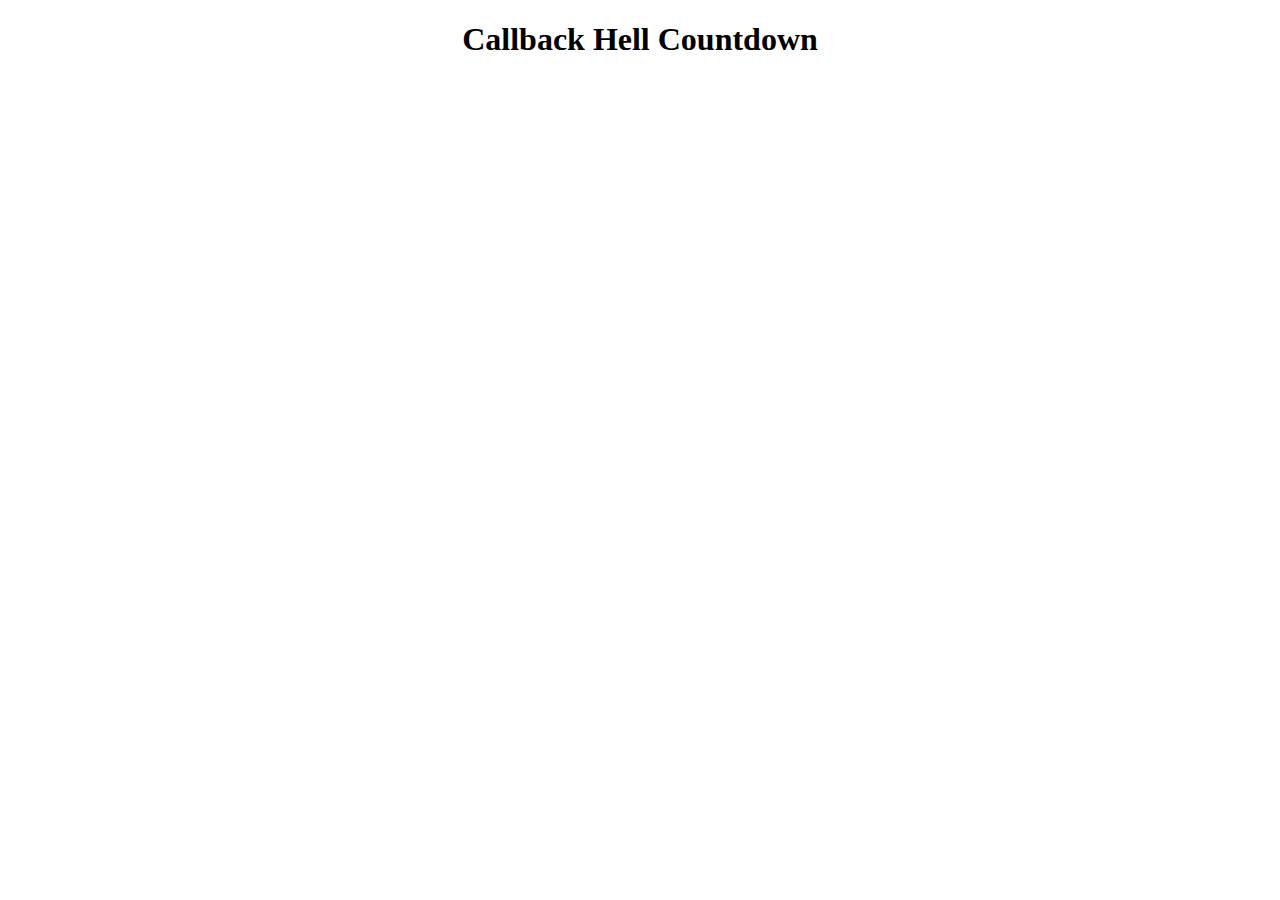
<file: Ass17_callback_hell/index.html>
<!DOCTYPE html>
<html lang="en">
<head>
    <meta charset="UTF-8">
    <meta http-equiv="X-UA-Compatible" content="IE=edge">
    <meta name="viewport" content="width=device-width, initial-scale=1.0">
    <title>Document</title>
</head>
<body>
    <script src="script.js"></script>

    <style>
        .align_center{
            text-align: center;
        }
        </style>
</body>
</html>
</file>
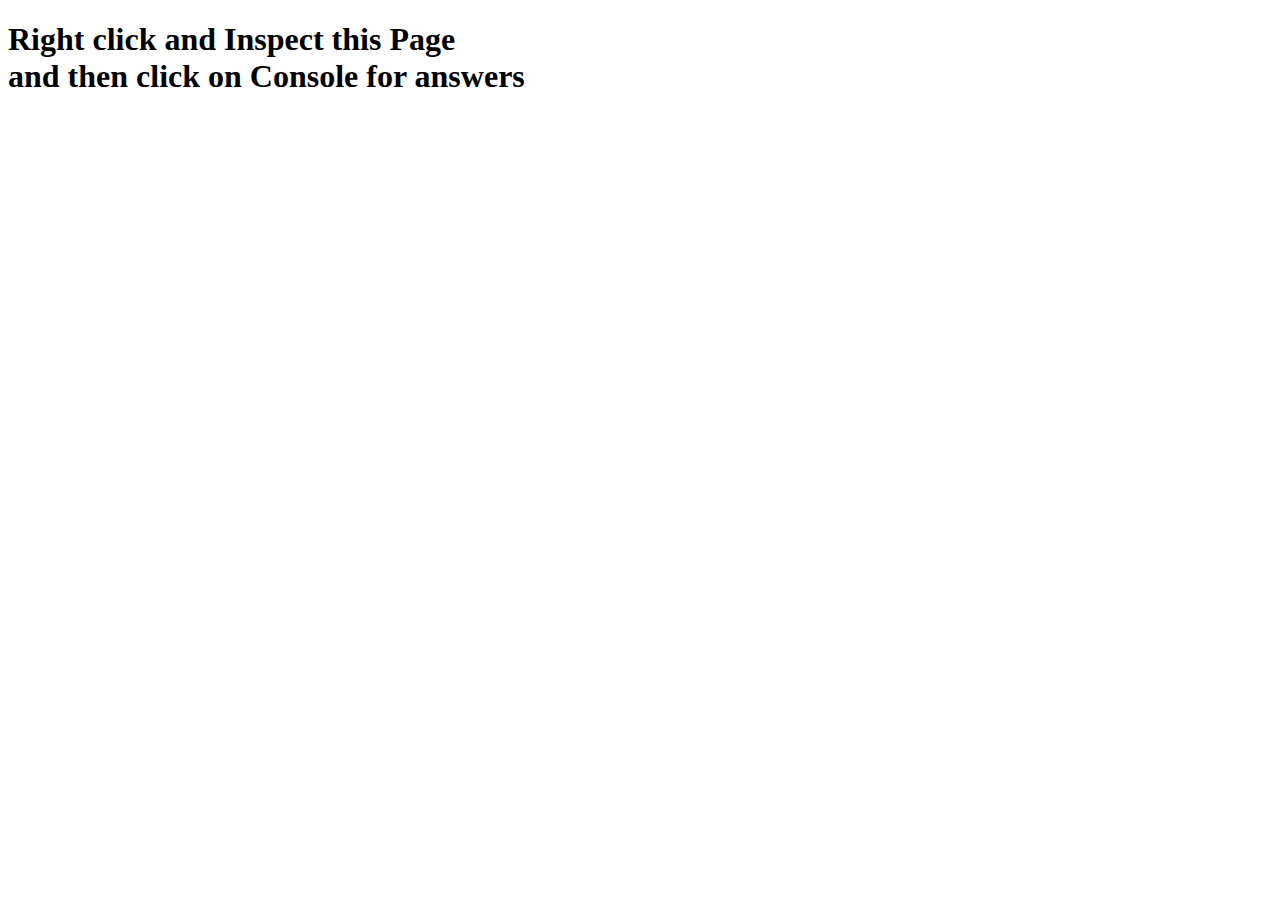
<file: Ass7/index.html>
<!DOCTYPE html>
<html lang="en">
<head>
    <meta charset="UTF-8">
    <meta http-equiv="X-UA-Compatible" content="IE=edge">
    <meta name="viewport" content="width=device-width, initial-scale=1.0">
    <title>Document</title>
    <script src="script.js"></script>
</head>
<body>
    <h1>Right click and Inspect this Page <br> and then click on Console for answers</h1>
</body>
</html>
</file>
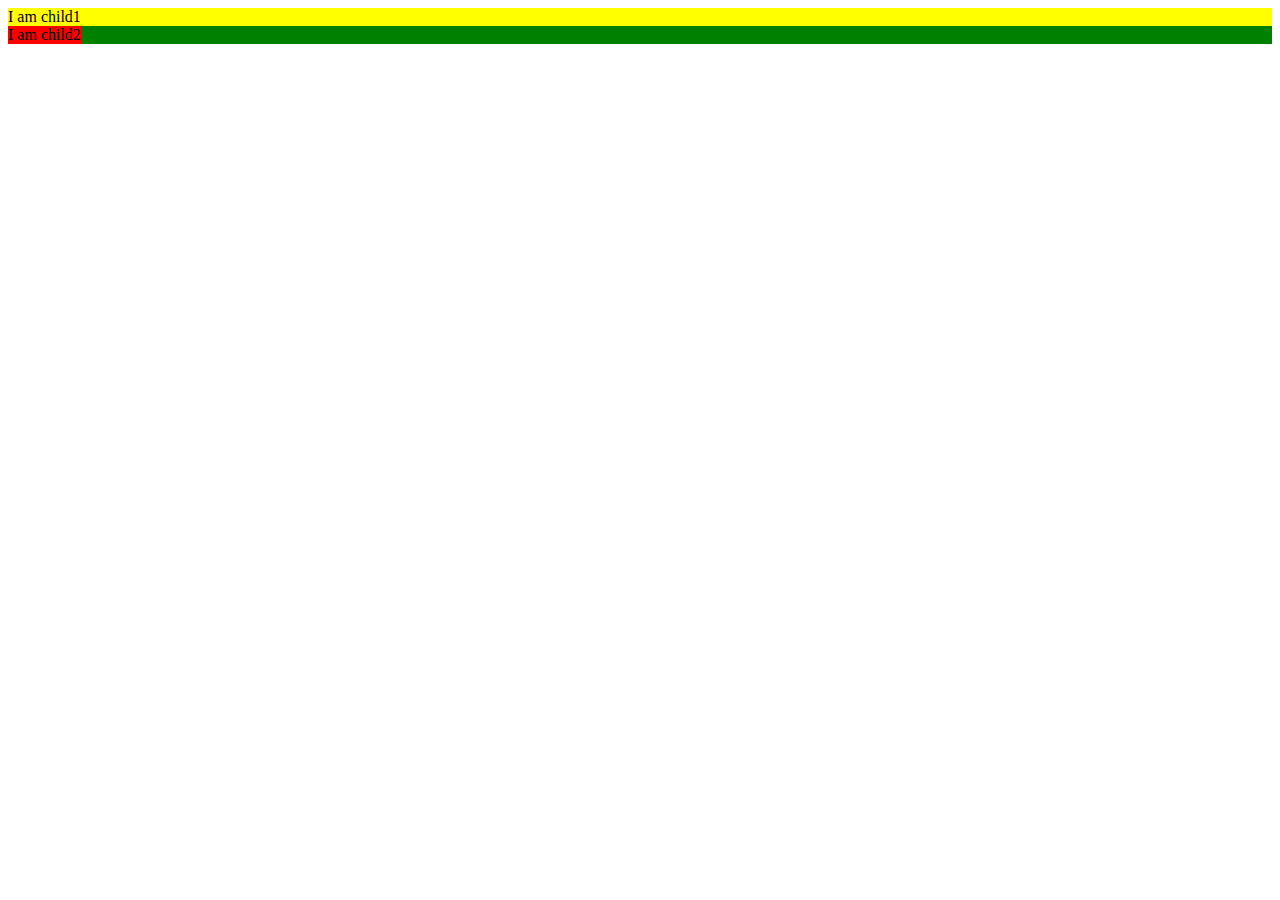
<file: Ass9/index.html>
<!DOCTYPE html>
<html lang="en">
<head>
    <meta charset="UTF-8">
    <meta http-equiv="X-UA-Compatible" content="IE=edge">
    <meta name="viewport" content="width=device-width, initial-scale=1.0">
    <title>Document</title>
</head>
<style>
    .child1{background-color: yellow;}

    .child2{background-color: red;
    position: absolute;
   
    }

    .child3{background-color: green;}

    .parent{
        position: relative;
    }
</style>
<body>
    <div class="parent">
       <div class="child1">I am child1</div>
       <div class="child2">I am child2</div>
       <div class="child3">I am child3</div>

    </div>
</body>
</html>
</file>
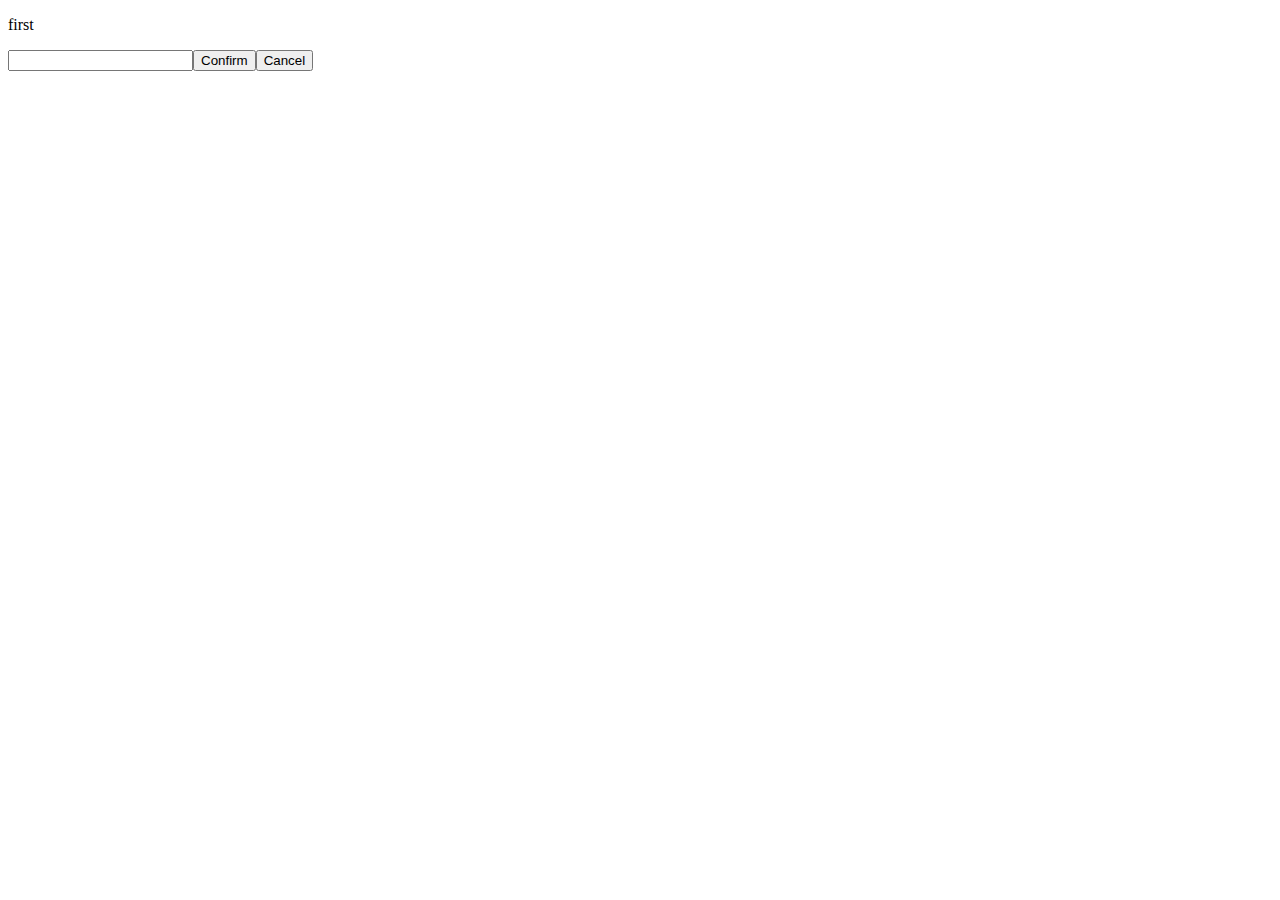
<file: callback/index.html>
<!DOCTYPE html>
<html lang="en">
<head>
    <meta charset="UTF-8">
    <meta http-equiv="X-UA-Compatible" content="IE=edge">
    <meta name="viewport" content="width=device-width, initial-scale=1.0">
    <title>Document</title>
</head>
<body>
    
    <script src="index.js"></script>
</body>
</html>
</file>
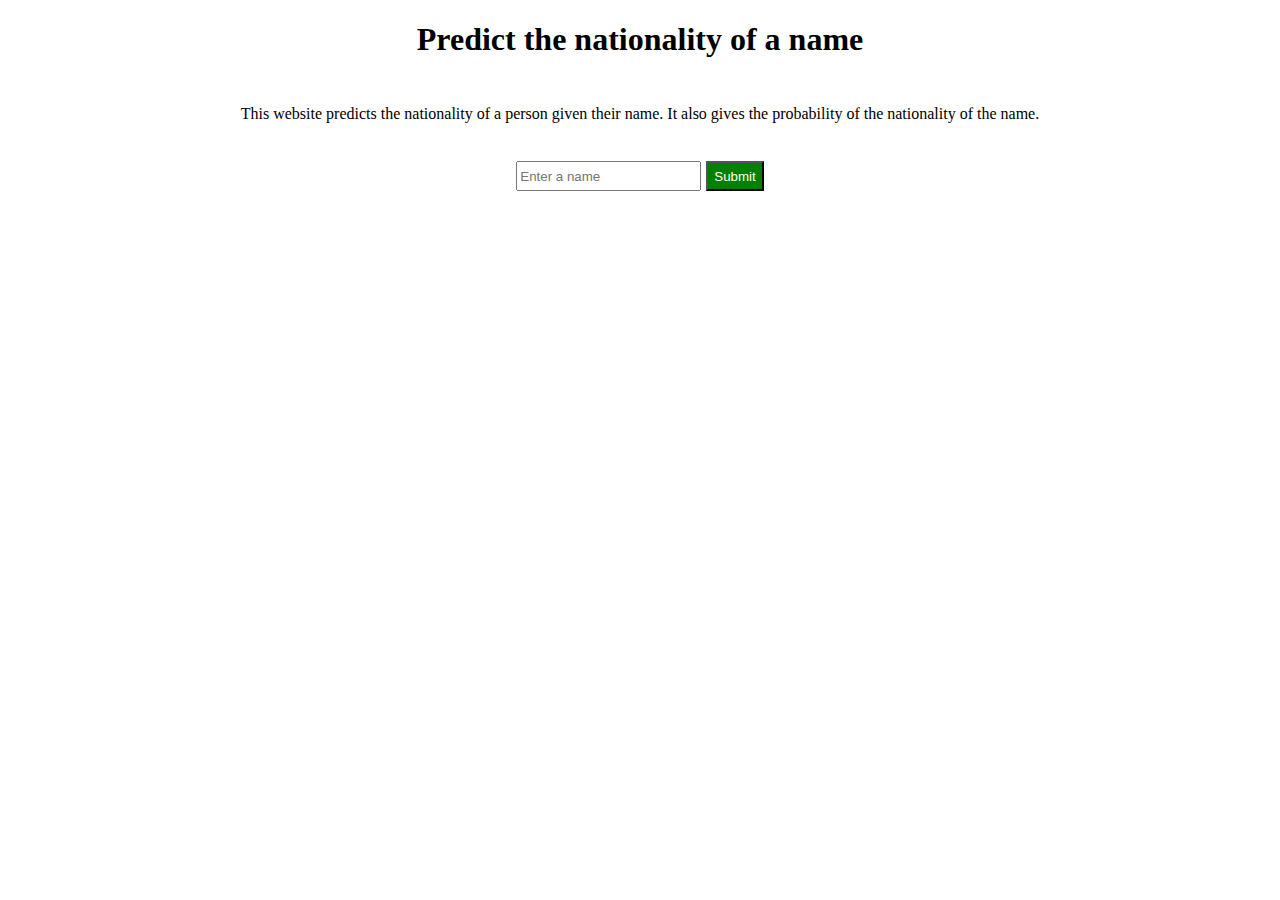
<file: nationalize/index.html>
<!DOCTYPE html>
<html lang="en">
<head>
    <meta charset="UTF-8">
    <meta http-equiv="X-UA-Compatible" content="IE=edge">
    <meta name="viewport" content="width=device-width, initial-scale=1.0">
    <link rel="stylesheet" href="style.css">
    <title>Document</title>
</head>
<body>
    <script src="./script.js"></script>
</body>
</html>
</file>
<file: nationalize/style.css>
table, td {
    border: 1px solid black;
    padding: 2%;

  }



#n{margin-right: 5px;}

.ibox{
    display: flex;
    justify-content: center;
    height: 30px;
    padding: 1%;
}

.output_div{
    display: flex;
    justify-content: center;
    
}

p{
    margin: 0px;
}

.filter_label{
    align-self: center;
}

.btn{
    background-color: green;
    color: ivory;
}

h1{
    text-align: center;
}

.upper_text{
    text-align: center;
    padding: 2%;
}
</file>
